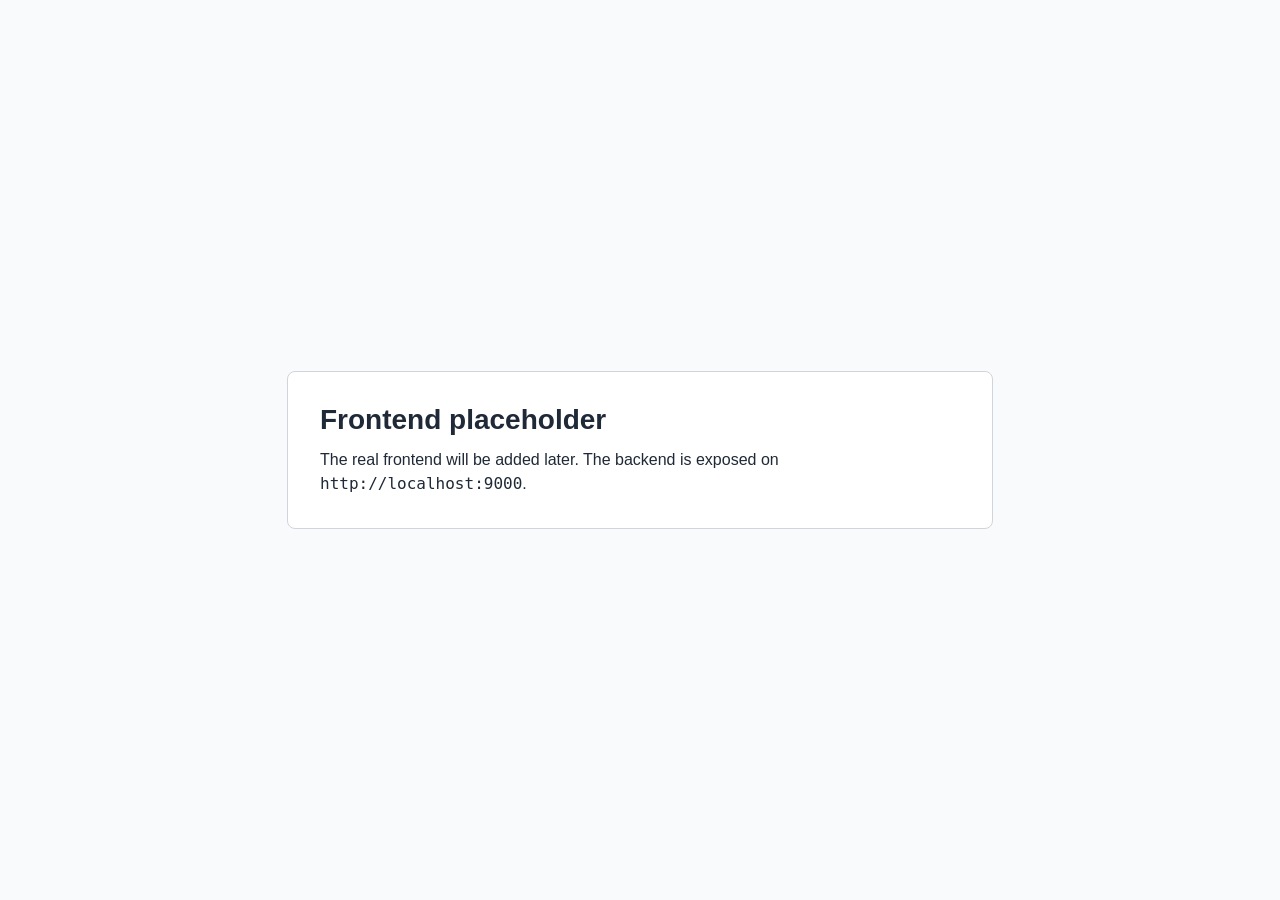
<file: docker/frontend-placeholder/index.html>
<!doctype html>
<html lang="en">
  <head>
    <meta charset="utf-8">
    <meta name="viewport" content="width=device-width, initial-scale=1">
    <title>Forum Frontend Placeholder</title>
    <style>
      body {
        margin: 0;
        min-height: 100vh;
        display: grid;
        place-items: center;
        font-family: Arial, sans-serif;
        color: #1f2937;
        background: #f8fafc;
      }

      main {
        width: min(640px, calc(100% - 32px));
        padding: 32px;
        border: 1px solid #d1d5db;
        border-radius: 8px;
        background: #ffffff;
      }

      h1 {
        margin: 0 0 12px;
        font-size: 28px;
      }

      p {
        margin: 0;
        line-height: 1.5;
      }

      code {
        font-family: Consolas, monospace;
      }
    </style>
  </head>
  <body>
    <main>
      <h1>Frontend placeholder</h1>
      <p>The real frontend will be added later. The backend is exposed on <code>http://localhost:9000</code>.</p>
    </main>
  </body>
</html>
</file>
